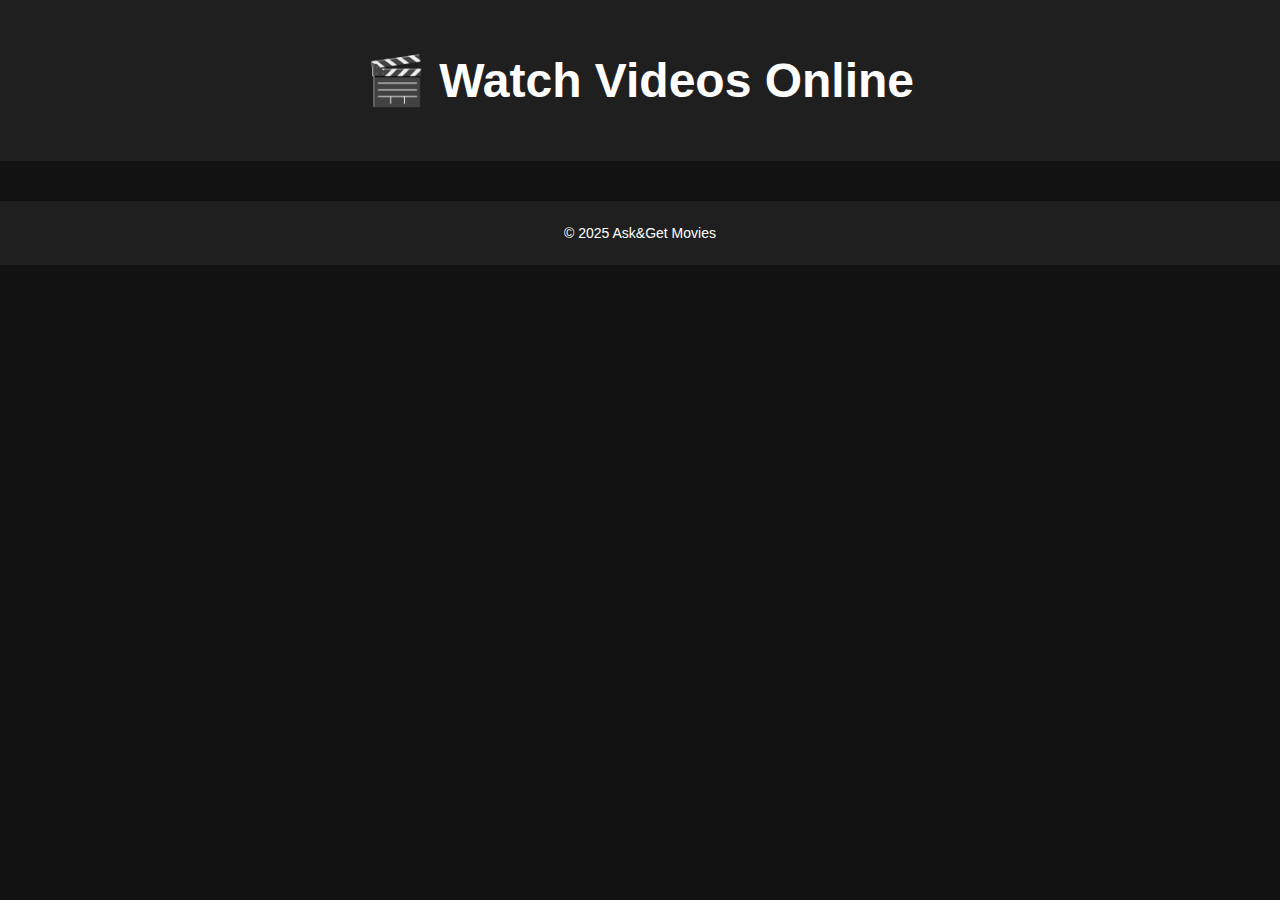
<file: index.html>
<!DOCTYPE html>
<html lang="en">
<head>
    <meta charset="UTF-8">
    <meta name="viewport" content="width=device-width, initial-scale=1.0">
    <title>Advanced Video Streaming</title>
    <link rel="stylesheet" href="styles.css">
</head>
<body>
    <header>
        <h1>🎬 Watch Videos Online</h1>
    </header>

    <main>
        <div class="video-container">
            <iframe src="https://watchadsontape.com/e/Y80zmbvVqjsvxLy/" allowfullscreen></iframe>
        </div>
    </main>

    <footer>
        <p>© 2025 Ask&Get Movies</p>
    </footer>
    <script src="script.js"></script>
</body>
</html>
</file>
<file: styles.css>
body {
    font-family: Arial, sans-serif;
    background-color: #121212;
    color: white;
    text-align: center;
    margin: 0;
}

header {
    padding: 20px;
    background: #1f1f1f;
    font-size: 24px;
}

.video-container {
    margin: 40px auto;
    max-width: 800px;
}

iframe {
    width: 100%;
    height: 450px;
    border-radius: 10px;
    box-shadow: 0px 4px 10px rgba(255, 255, 255, 0.2);
}

footer {
    padding: 10px;
    background: #1f1f1f;
    font-size: 14px;
}
</file>
